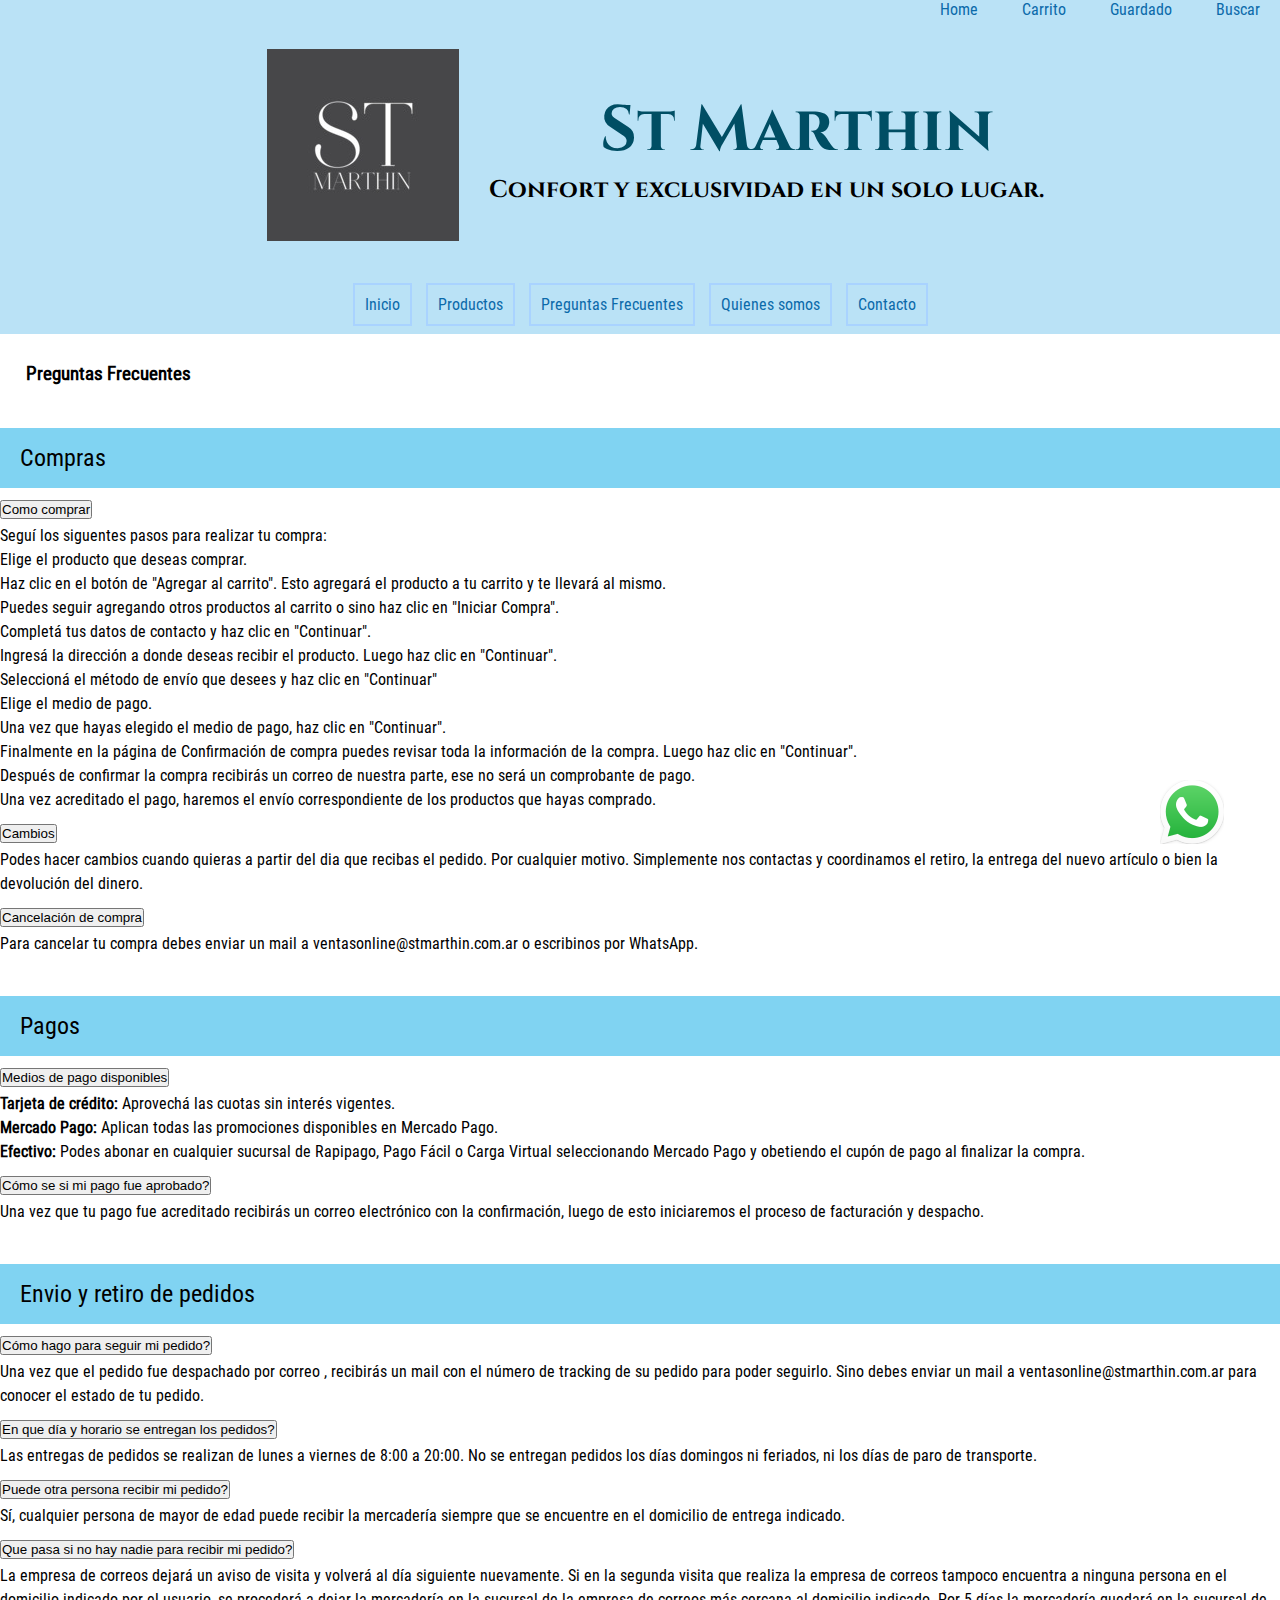
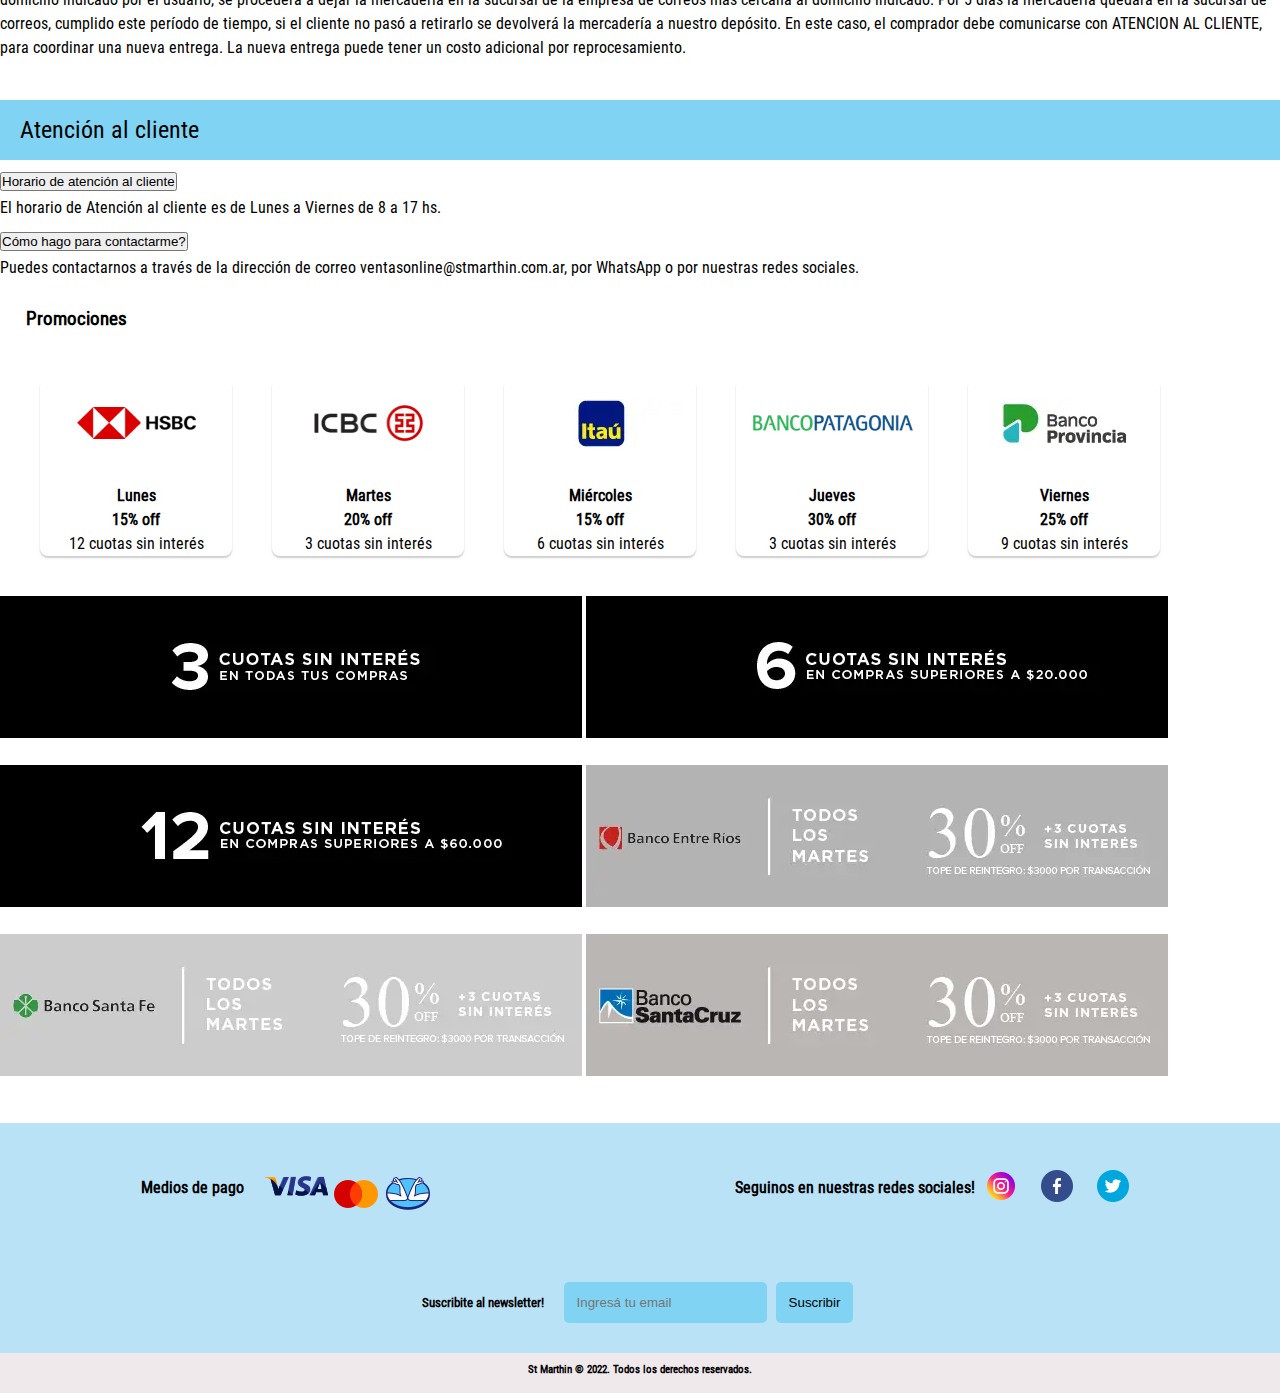
<file: pages/Preguntas frecuentes.html>
<!DOCTYPE html>
<html lang="en">

<head>
    <meta charset="UTF-8">
    <meta http-equiv="X-UA-Compatible" content="IE=edge">
    <meta name="viewport" content="width=device-width, initial-scale=1.0">
    <link rel="shortcut icon" href="../img/logo_size_invert.jpg">
    <meta name="description" content="Sitio dedicado a la venta de ropa masculina">
    <meta name="keywords"
        content="zapatillas, sneakers, ropa masculina, jeans, ropa, nike, adidas, jordan, venta de ropa, moda, moda masculina">
    <title>Como comprar en St Marthin</title>
    <link href="https://cdn.jsdelivr.net/npm/bootstrap@5.0.2/dist/css/bootstrap.min.css" rel="stylesheet"
        integrity="sha384-EVSTQN3/azprG1Anm3QDgpJLIm9Nao0Yz1ztcQTwFspd3yD65VohhpuuCOmLASjC" crossorigin="anonymous">
    <link rel="stylesheet" href="../css/styles.css">
</head>

<body>

    <section class="primerSeccion">
        <nav class="menu">
            <ul>
                <li> <a href="../index.html">Home</a></li>
                <li>Carrito</li>
                <li>Guardado</li>
                <li>Buscar</li>
            </ul>
        </nav>
        <header class="encabezado">

            <a href="../index.html"><img class="logo" src="../img/logo_size_invert.jpg" alt=" logo st marthin"></a>
            <div>
                <p>
                    <h1>St Marthin</h1>
                </p>
                <p>
                    <h2>Confort y exclusividad en un solo lugar.</h2>
                </p>
            </div>
        </header>
        <nav class="menuPrincipal">
            <ul class="menuprincipal">
                <li class="home"><a href="../index.html">Inicio</a></li>
                <li><a href="../pages/productos.html" target="_blank">Productos</a></li>
                <li> <a href="../pages/Preguntas frecuentes.html" target="_blank">Preguntas Frecuentes</a></li>
                <li> <a href="../pages/quienes somos.html" target="_blank">Quienes somos</a></li>
                <li> <a href="../pages/contacto.html" target="_blank">Contacto</a></li>
            </ul>
        </nav>
    </section>

    <main class="container">

        <h3>Preguntas Frecuentes</h3>

        <div>
            <p class="comprass">Compras</p>

            <div class="accordion accordion-flush" id="accordionFlushExample">
                <div class="accordion-item">
                    <h2 class="accordion-header" id="flush-headingOne">
                        <button class="accordion-button collapsed" type="button" data-bs-toggle="collapse"
                            data-bs-target="#flush-collapseOne" aria-expanded="false" aria-controls="flush-collapseOne">
                            Como comprar
                        </button>
                    </h2>
                    <div id="flush-collapseOne" class="accordion-collapse collapse" aria-labelledby="flush-headingOne"
                        data-bs-parent="#accordionFlushExample">
                        <div class="accordion-body">
                            <div class="lista">
                                <p>Seguí los siguentes pasos para realizar tu compra:</p>

                                <ol>
                                    <li>Elige el producto que deseas comprar.</li>
                                    <li>Haz clic en el botón de "Agregar al carrito". Esto agregará el producto a tu
                                        carrito y te llevará al mismo.</li>
                                    <li>Puedes seguir agregando otros productos al carrito o sino haz clic en "Iniciar
                                        Compra".</li>
                                    <li>Completá tus datos de contacto y haz clic en "Continuar".</li>
                                    <li>Ingresá la dirección a donde deseas recibir el producto. Luego haz clic en
                                        "Continuar".</li>
                                    <li>Seleccioná el método de envío que desees y haz clic en "Continuar"</li>
                                    <li>Elige el medio de pago. </li>
                                    <ul>
                                        <li>Una vez que hayas elegido el medio de pago, haz clic en "Continuar".</li>
                                    </ul>
                                    <li>Finalmente en la página de Confirmación de compra puedes revisar toda la
                                        información de la compra. Luego haz clic en "Continuar".</li>
                                    <li>Después de confirmar la compra recibirás un correo de nuestra parte, ese no será
                                        un comprobante de pago.</li>
                                    <li>Una vez acreditado el pago, haremos el envío correspondiente de los productos
                                        que hayas comprado.
                                    </li>
                                </ol>
                            </div>
                        </div>
                    </div>
                </div>

                <div class="accordion-item">
                    <h2 class="accordion-header" id="flush-headingThree">
                        <button class="accordion-button collapsed" type="button" data-bs-toggle="collapse"
                            data-bs-target="#flush-collapseThree" aria-expanded="false"
                            aria-controls="flush-collapseThree">
                            Cambios
                        </button>
                    </h2>
                    <div id="flush-collapseThree" class="accordion-collapse collapse"
                        aria-labelledby="flush-headingThree" data-bs-parent="#accordionFlushExample">
                        <div class="accordion-body">Podes hacer cambios cuando quieras a partir del dia que recibas el
                            pedido. Por cualquier motivo. Simplemente nos contactas y coordinamos el retiro, la
                            entrega del nuevo artículo o bien la devolución del dinero.</div>
                    </div>
                </div>
                <div class="accordion-item">
                    <h2 class="accordion-header" id="flush-headingFour">
                        <button class="accordion-button collapsed" type="button" data-bs-toggle="collapse"
                            data-bs-target="#flush-collapseFour" aria-expanded="false"
                            aria-controls="flush-collapseFour">
                            Cancelación de compra
                        </button>
                    </h2>
                    <div id="flush-collapseFour" class="accordion-collapse collapse" aria-labelledby="flush-headingFour"
                        data-bs-parent="#accordionFlushExample">
                        <div class="accordion-body">Para cancelar tu compra debes enviar un mail a
                            ventasonline@stmarthin.com.ar o escribinos por WhatsApp.</div>
                    </div>
                </div>
            </div>
        </div>

        <div>
            <p class="comprass">Pagos</p>

            <div class="accordion accordion-flush" id="accordionFlushExample">
                <div class="accordion-item">
                    <h2 class="accordion-header" id="flush-headingFive">
                        <button class="accordion-button collapsed" type="button" data-bs-toggle="collapse"
                            data-bs-target="#flush-collapseFive" aria-expanded="false"
                            aria-controls="flush-collapseFive">
                            Medios de pago disponibles
                        </button>
                    </h2>
                    <div id="flush-collapseFive" class="accordion-collapse collapse" aria-labelledby="flush-headingFive"
                        data-bs-parent="#accordionFlushExample">
                        <div class="accordion-body">
                            <strong>Tarjeta de crédito:</strong> Aprovechá las cuotas sin interés vigentes. <br>
                            <strong>Mercado Pago:</strong> Aplican todas las promociones disponibles en Mercado Pago.
                            <br>
                            <strong>Efectivo:</strong> Podes abonar en cualquier sucursal de Rapipago, Pago Fácil o
                            Carga Virtual
                            seleccionando Mercado Pago y obetiendo el cupón de pago al finalizar la compra.
                        </div>
                    </div>
                </div>
                <div class="accordion-item">
                    <h2 class="accordion-header" id="flush-headingSix">
                        <button class="accordion-button collapsed" type="button" data-bs-toggle="collapse"
                            data-bs-target="#flush-collapseSix" aria-expanded="false" aria-controls="flush-collapseSix">
                            Cómo se si mi pago fue aprobado?
                        </button>
                    </h2>
                    <div id="flush-collapseSix" class="accordion-collapse collapse" aria-labelledby="flush-headingSix"
                        data-bs-parent="#accordionFlushExample">
                        <div class="accordion-body">Una vez que tu pago fue acreditado recibirás un correo electrónico
                            con la confirmación, luego de esto iniciaremos el proceso de facturación y despacho.</div>
                    </div>
                </div>
            </div>
        </div>

        <div>
            <p class="comprass">Envio y retiro de pedidos</p>

            <div class="accordion accordion-flush" id="accordionFlushExample">
                <div class="accordion-item">
                    <h2 class="accordion-header" id="flush-headingSeven">
                        <button class="accordion-button collapsed" type="button" data-bs-toggle="collapse"
                            data-bs-target="#flush-collapseSeven" aria-expanded="false"
                            aria-controls="flush-collapseSeven">
                            Cómo hago para seguir mi pedido?
                        </button>
                    </h2>
                    <div id="flush-collapseSeven" class="accordion-collapse collapse"
                        aria-labelledby="flush-headingSeven" data-bs-parent="#accordionFlushExample">
                        <div class="accordion-body">
                            Una vez que el pedido fue despachado por correo , recibirás un mail con el número de
                            tracking de su pedido para poder seguirlo. Sino debes enviar un mail a ventasonline@stmarthin.com.ar para conocer el estado de tu pedido.
                        </div>
                    </div>
                </div>
                <div class="accordion-item">
                    <h2 class="accordion-header" id="flush-headingEight">
                        <button class="accordion-button collapsed" type="button" data-bs-toggle="collapse"
                            data-bs-target="#flush-collapseEight" aria-expanded="false"
                            aria-controls="flush-collapseEight">
                            En que día y horario se entregan los pedidos?
                        </button>
                    </h2>
                    <div id="flush-collapseEight" class="accordion-collapse collapse"
                        aria-labelledby="flush-headingEight" data-bs-parent="#accordionFlushExample">
                        <div class="accordion-body">Las entregas de pedidos se realizan de lunes a viernes de 8:00 a
                            20:00. No se entregan pedidos los días domingos ni feriados, ni los días de paro de
                            transporte.</div>
                    </div>
                </div>
                <div class="accordion-item">
                    <h2 class="accordion-header" id="flush-headingNine">
                        <button class="accordion-button collapsed" type="button" data-bs-toggle="collapse"
                            data-bs-target="#flush-collapseNine" aria-expanded="false"
                            aria-controls="flush-collapseNine">
                            Puede otra persona recibir mi pedido?
                        </button>
                    </h2>
                    <div id="flush-collapseNine" class="accordion-collapse collapse" aria-labelledby="flush-headingNine"
                        data-bs-parent="#accordionFlushExample">
                        <div class="accordion-body">Sí, cualquier persona de mayor de edad puede recibir la mercadería
                            siempre que se encuentre en el domicilio de entrega indicado.</div>
                    </div>
                </div>
                <div class="accordion-item">
                    <h2 class="accordion-header" id="flush-headingTen">
                        <button class="accordion-button collapsed" type="button" data-bs-toggle="collapse"
                            data-bs-target="#flush-collapseTen" aria-expanded="false" aria-controls="flush-collapseTen">
                            Que pasa si no hay nadie para recibir mi pedido?
                        </button>
                    </h2>
                    <div id="flush-collapseTen" class="accordion-collapse collapse" aria-labelledby="flush-headingTen"
                        data-bs-parent="#accordionFlushExample">
                        <div class="accordion-body">La empresa de correos dejará un aviso de visita y volverá al día
                            siguiente nuevamente. Si en la segunda visita que realiza la empresa de correos tampoco
                            encuentra a ninguna persona en el domicilio indicado por el usuario, se procederá a dejar la
                            mercadería en la sucursal de la empresa de correos más cercana al domicilio indicado. Por 5
                            días la mercadería quedará en la sucursal de correos, cumplido este período de tiempo, si el
                            cliente no pasó a retirarlo se devolverá la mercadería a nuestro depósito. En este caso, el
                            comprador debe comunicarse con ATENCION AL CLIENTE, para coordinar una nueva entrega. La
                            nueva entrega puede tener un costo adicional por reprocesamiento.</div>
                    </div>
                </div>
            </div>
        </div>

        <div>
            <p class="comprass">Atención al cliente</p>

            <div class="accordion accordion-flush" id="accordionFlushExample">
                <div class="accordion-item">
                    <h2 class="accordion-header" id="flush-headingEleven">
                        <button class="accordion-button collapsed" type="button" data-bs-toggle="collapse"
                            data-bs-target="#flush-collapseEleven" aria-expanded="false"
                            aria-controls="flush-collapseEleven">
                            Horario de atención al cliente
                        </button>
                    </h2>
                    <div id="flush-collapseEleven" class="accordion-collapse collapse"
                        aria-labelledby="flush-headingEleven" data-bs-parent="#accordionFlushExample">
                        <div class="accordion-body">
                            El horario de Atención al cliente es de Lunes a Viernes de 8 a 17 hs.
                        </div>
                    </div>
                </div>
                <div class="accordion-item">
                    <h2 class="accordion-header" id="flush-headingTwelve">
                        <button class="accordion-button collapsed" type="button" data-bs-toggle="collapse"
                            data-bs-target="#flush-collapseTwelve" aria-expanded="false"
                            aria-controls="flush-collapseTwelve">
                            Cómo hago para contactarme?
                        </button>
                    </h2>
                    <div id="flush-collapseTwelve" class="accordion-collapse collapse"
                        aria-labelledby="flush-headingTwelve" data-bs-parent="#accordionFlushExample">
                        <div class="accordion-body">Puedes contactarnos a través de la dirección de correo
                            ventasonline@stmarthin.com.ar, por WhatsApp o por nuestras redes sociales.</div>
                    </div>
                </div>
            </div>
        </div>

        <section>
            <h3>Promociones</h3>

            <div class="promos">
                <div class="promosBanco">
                    <img src="../img/bancohsbc.webp" alt="bancohsbc">
                    <h4>Lunes</h4>
                    <p><strong>15% off</strong></p>
                    <p>12 cuotas sin interés </p>
                </div>

                <div class="promosBanco">
                    <img src="../img/bancoicbc.webp" alt="bancoicbc">
                    <h4>Martes</h4>
                    <p><strong>20% off</strong></p>
                    <p>3 cuotas sin interés</p>
                </div>

                <div class="promosBanco">
                    <img src="../img/bancoitau.webp" alt="bancoitau">
                    <h4>Miércoles</h4>
                    <p><strong>15% off</strong></p>
                    <p>6 cuotas sin interés</p>
                </div>

                <div class="promosBanco">
                    <img src="../img/bancopatagonia.webp" alt="patagonia">
                    <h4>Jueves</h4>
                    <p><strong>30% off</strong></p>
                    <p>3 cuotas sin interés</p>
                </div>

                <div class="promosBanco">
                    <img src="../img/bancoprov.webp" alt="provincia">
                    <h4>Viernes</h4>
                    <p><strong>25% off</strong></p>
                    <p>9 cuotas sin interés</p>
                </div>

                <div class="container">
                    <img src="/img/promo5.webp" alt="promos">
                    <img src="/img/promo6.webp" alt="promos">
                    <img src="/img/promo7.webp" alt="promos">
                    <img src="/img/promo8.webp" alt="promos">
                    <img src="/img/promo9.webp" alt="promos">
                    <img src="/img/promo10.webp" alt="promos">
    
                </div>
            </div>

        </section>




    </main>

    <footer>
        <div class="pagos">
            <h4>Medios de pago</h4>
            <div class="iconoss">
                <img src="../img/visa.png" alt="visa">
                <img src="../img/mastercard (1).png" alt="mastercard">
                <img src="../img/mercadopago.png" alt="mercadopago">
            </div>
        </div>


        <div class="redes">
            <h4>Seguinos en nuestras redes sociales!</h4>
            <div class="iconos">
                <a href="https://www.instagram.com" target="blank"> <img src="../img/instagram32px.png"
                        alt="instagram"></a>
                <a href="https://www.facebook.com" target="blank"><img src="../img/facebook32px.png" alt="facebook"></a>
                <a href="https://twitter.com" target="blank"><img src="../img/twitter32px.png" alt="twitter"></a>
            </div>
        </div>

        <div class="newslatter">
            <p>
                <h5>Suscribite al newsletter! </h5>
            </p>
            <div><input class="inputNews" type="email" placeholder="Ingresá tu email">
                <button class="news" type="submit"> Suscribir </button></div>
        </div>



        <div class="derechos">
            <h6>
                St Marthin © 2022. Todos los derechos reservados.
            </h6>
        </div>

        <div class="whatsapp">
            <a class="boton" href="https://www.whatsapp.com/?lang=es" target="_blank">
                <img src="/img/whatsapp (3).png" alt="wpp">
            </a>
        </div>
    </footer>


    <script src="https://cdn.jsdelivr.net/npm/bootstrap@5.0.2/dist/js/bootstrap.bundle.min.js"
        integrity="sha384-MrcW6ZMFYlzcLA8Nl+NtUVF0sA7MsXsP1UyJoMp4YLEuNSfAP+JcXn/tWtIaxVXM" crossorigin="anonymous">
    </script>

</body>

</html>
</file>
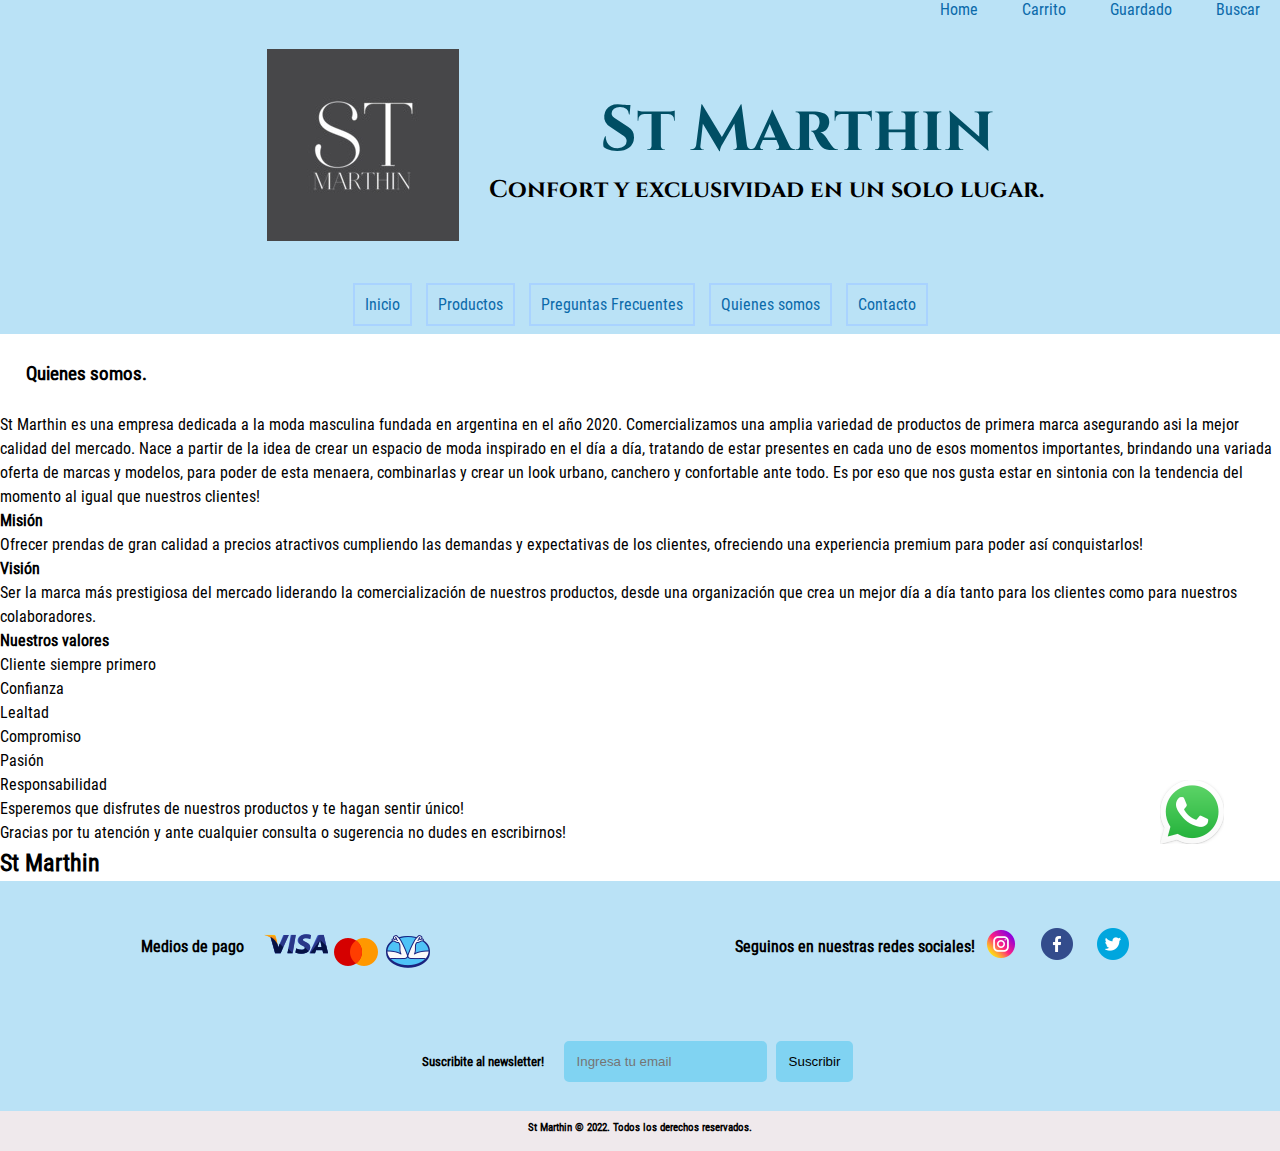
<file: pages/quienes somos.html>
<!DOCTYPE html>
<html lang="en">

<head>
    <meta charset="UTF-8">
    <meta http-equiv="X-UA-Compatible" content="IE=edge">
    <meta name="viewport" content="width=device-width, initial-scale=1.0">
    <link rel="shortcut icon" href="../img/logo_size_invert.jpg">
    <meta name="description" content="Sitio dedicado a la venta de ropa masculina">
    <meta name="keywords"
        content=" informacion, quienes sosmos, zapatillas, sneakers, ropa masculina, jeans, ropa, nike, adidas, jordan, venta de ropa, moda, moda masculina">
    <title>Quienes somos</title>
    <link href="https://cdn.jsdelivr.net/npm/bootstrap@5.0.2/dist/css/bootstrap.min.css" rel="stylesheet"
        integrity="sha384-EVSTQN3/azprG1Anm3QDgpJLIm9Nao0Yz1ztcQTwFspd3yD65VohhpuuCOmLASjC" crossorigin="anonymous">
    <link rel="stylesheet" href="../css/styles.css">

</head>

<body>

    <section class="primerSeccion">
        <nav class="menu">
            <ul>
                <li> <a href="../index.html">Home</a></li>
                <li>Carrito</li>
                <li>Guardado</li>
                <li>Buscar</li>
            </ul>
        </nav>
        <header class="encabezado">

            <a href="../index.html"><img class="logo" src="../img/logo_size_invert.jpg" alt="logo st marthin"></a>
            <div>
                <p>
                    <h1>St Marthin</h1>
                </p>
                <p>
                    <h2>Confort y exclusividad en un solo lugar.</h2>
                </p>
            </div>
        </header>
        <nav class="menuPrincipal">
            <ul class="menuprincipal">
                <li class="home"><a href="../index.html">Inicio</a></li>
                <li><a href="../pages/productos.html" target="_blank">Productos</a></li>
                <li> <a href="../pages/Preguntas frecuentes.html" target="_blank">Preguntas Frecuentes</a></li>
                <li> <a href="../pages/quienes somos.html" target="_blank">Quienes somos</a></li>
                <li> <a href="../pages/contacto.html" target="_blank">Contacto</a></li>
            </ul>
        </nav>
    </section>

    <main class="texto container">
        <h3>Quienes somos.</h3>



        <p> St Marthin es una empresa dedicada a la moda masculina fundada en argentina en el año 2020. Comercializamos
            una amplia variedad de productos de primera marca asegurando asi la mejor calidad del mercado. Nace a partir
            de la idea de crear un espacio de moda inspirado en el día a día, tratando de estar presentes en cada uno de
            esos momentos importantes, brindando una variada oferta de marcas y modelos, para poder de esta menaera,
            combinarlas y crear un look urbano, canchero y confortable ante todo. Es por eso que nos gusta estar en
            sintonia con la tendencia del momento al igual que nuestros clientes!</p>

        <p>
            <h4>
                Misión
            </h4>
            Ofrecer prendas de gran calidad a precios atractivos cumpliendo las demandas y expectativas de los clientes,
            ofreciendo una experiencia premium para poder así conquistarlos!
        </p>

        <p>
            <h4>
                Visión
            </h4>

            Ser la marca más prestigiosa del mercado liderando la comercialización de nuestros productos, desde una organización que crea un mejor día a día tanto para los clientes como para nuestros colaboradores.
        </p>

        <p>
            <h4>
                Nuestros valores
            </h4>

            <ul>
                <li>Cliente siempre primero</li>
                <li>Confianza</li>
                <li>Lealtad</li>
                <li>Compromiso</li>
                <li>Pasión</li>
                <li>Responsabilidad</li>
            </ul>
        </p>

        <p>
            Esperemos que disfrutes de nuestros productos y te hagan sentir único!</p>

        <p>Gracias por tu atención y ante cualquier consulta o sugerencia no dudes en escribirnos!</p>

        <h2>St Marthin</h2>

    </main>

    <footer>
        <div class="pagos">
            <h4>Medios de pago</h4>
            <div class="iconoss">
                <img src="../img/visa.png" alt="visa">
                <img src="../img/mastercard (1).png" alt="mastercard">
                <img src="../img/mercadopago.png" alt="mercadopago">
            </div>
        </div>


        <div class="redes">
            <h4>Seguinos en nuestras redes sociales!</h4>
            <div class="iconos">
                <a href="https://www.instagram.com" target="blank"> <img src="../img/instagram32px.png"
                        alt="instagram"></a>
                <a href="https://www.facebook.com" target="blank"><img src="../img/facebook32px.png" alt="facebook"></a>
                <a href="https://twitter.com" target="blank"><img src="../img/twitter32px.png" alt="twitter"></a>
            </div>
        </div>

        <div class="newslatter">
            <p>
                <h5>Suscribite al newsletter! </h5>
            </p>
            <div><input class="inputNews" type="email" placeholder="Ingresa tu email">
                <button class="news" type="submit"> Suscribir </button></div>
        </div>


        <div class="derechos">
            <h6>
                St Marthin © 2022. Todos los derechos reservados.
            </h6>
        </div>
        <div class="whatsapp">
            <a class="boton" href="https://www.whatsapp.com/?lang=es" target="_blank">
                <img src="/img/whatsapp (3).png" alt="wpp">
            </a>
        </div>

    </footer>



    <script src="https://cdn.jsdelivr.net/npm/bootstrap@5.0.2/dist/js/bootstrap.bundle.min.js"
        integrity="sha384-MrcW6ZMFYlzcLA8Nl+NtUVF0sA7MsXsP1UyJoMp4YLEuNSfAP+JcXn/tWtIaxVXM" crossorigin="anonymous">
    </script>

</body>

</html>
</file>
<file: css/styles.css>
* {
  margin: 0;
  padding: 0;
  box-sizing: border-box;
}

footer {
  height: auto;
  background-color: #bae2f6;
  font-family: Roboto-Regular;
  display: grid;
  grid-template-areas: "pagos redes"
    "newslatter newslatter"
    "derechos derechos";
}

footer .pagos {
  height: 130px;
  grid-area: pagos;
  display: flex;
  justify-content: center;
  align-items: center;
}

footer .pagos .iconoss {
  padding: 20px;
}

footer .pagos .iconoss :hover {
  transform: scale(1.25);
}

footer .redes {
  height: 130px;
  grid-area: redes;
  display: flex;
  justify-content: center;
  align-items: center;
}

footer .redes .iconos a {
  padding: 10px;
}

footer .redes .iconos a :hover {
  transform: scale(1.25);
}

footer .newslatter {
  width: 100%;
  height: 100px;
  grid-area: newslatter;
  display: flex;
  justify-content: center;
  align-items: center;
}

footer .newslatter .news,
footer .newslatter .inputNews {
  background-color: #80d3f2;
  height: 50%;
  margin-right: 5px;
  border: 3px solid #80d3f2;
  border-radius: 5px;
  padding: 10px;
}

footer .newslatter h5 {
  margin-right: 20px;
}

footer .derechos {
  background-color: #EFE9EC;
  width: 100%;
  height: 40px;
  padding: 10px;
  display: flex;
  justify-content: center;
  grid-area: derechos;
}

.primerSeccion {
  background-color: #bae2f6;
  width: auto;
}

.primerSeccion .encabezado {
  width: auto;
  height: auto;
  display: flex;
  flex-direction: row;
  justify-content: center;
  align-items: center;
}

.primerSeccion .encabezado h1 {
  color: #004E64;
  font-size: 400%;
  font-family: Cinzel;
  margin-left: 20%;
}

.primerSeccion .encabezado h2 {
  font-family: Cinzel;
}

.primerSeccion .logo {
  width: auto;
  padding: 30px 30px 30px 30px;
}

.primerSeccion .oferta {
  width: 100%;
  height: 50px;
  display: flex;
  padding-top: 10px;
  justify-content: center;
  align-items: center;
  font-family: Roboto-Regular;
  font-size: 1.5rem;
}

.primerSeccion .oferta div {
  display: inline-block;
  margin: 0 0.5rem;
  animation: heartBeat;
  animation-duration: 2s;
  animation-iteration-count: infinite;
}

.primerSeccion .menu {
  height: 100%;
  display: flex;
  justify-content: flex-end;
  align-items: center;
}

.primerSeccion .menu li {
  display: inline;
  padding: 10px 10px 10px 10px;
  margin: 10px 10px 10px 10px;
  font-family: Roboto-Regular;
  color: #0b6aaa;
}

.primerSeccion .menu li a {
  color: #0b6aaa;
}

.primerSeccion .menuPrincipal {
  display: flex;
  flex-direction: row;
  justify-content: center;
}

.primerSeccion .menuPrincipal .menuprincipal {
  padding: 20px;
  text-align: center;
}

.primerSeccion .menuPrincipal .menuprincipal li {
  display: inline;
  padding: 10px;
  margin: 5px 5px 5px 5px;
  border: 2px solid #A9D3FF;
}

.primerSeccion .menuPrincipal .menuprincipal li a {
  color: #0b6aaa;
}

.primerSeccion .menuPrincipal .menuprincipal :hover {
  border-radius: 5px;
  background-image: linear-gradient(to left, white, #C4DCE9);
}

@media screen and (max-width: 720px) {
  * {
    margin: 0;
    padding: 0;
    box-sizing: border-box;
  }

  body .primerSeccion {
    width: auto;
  }

  body .primerSeccion .oferta {
    display: none;
  }

  body .primerSeccion .menu {
    justify-content: center;
  }

  body .primerSeccion .menu ul {
    padding: 0px;
    margin-top: 20px;
  }

  body .primerSeccion .menu ul a {
    text-decoration: none;
    color: #0b6aaa;
  }

  body .primerSeccion .encabezado {
    text-align: center;
    flex-direction: column;
    flex-wrap: wrap;
  }

  body .primerSeccion .encabezado .logo {
    height: 80%;
    width: 80%;
  }

  body .primerSeccion .encabezado h1 {
    margin: 0px;
    font-size: 40px;
  }

  body .primerSeccion .encabezado h2 {
    font-size: 18px;
  }

  body .primerSeccion .menuprincipal {
    width: 100%;
    display: flex;
    justify-content: center;
    flex-wrap: nowrap;
  }

  body .primerSeccion .menuprincipal li a {
    color: #0b6aaa;
    height: 100%;
    display: flex;
    flex-direction: column;
    justify-content: center;
    align-items: center;
  }

  body .primerSeccion .menuprincipal .home {
    display: none;
  }

  body .container {
    width: auto;
  }

  body .container .link {
    width: auto;
  }

  body .container .link .cambio {
    width: auto;
    height: auto;
  }

  body .container .link .cambio div {
    height: 100%;
  }

  body .container .link .cambio div h5 {
    font-size: 15px;
    text-align: center;
    margin: 8px 0px;
  }

  body .container .ofert {
    width: 100%;
    height: 100%;
  }

  body .container .ofert .gird {
    width: 100%;
    height: 100%;
    display: flex;
    flex-direction: column;
    justify-content: center;
    align-items: center;
  }

  body .container .ofert .gird .posi1 {
    width: auto;
    padding: 0px;
    display: flex;
    justify-content: center;
    flex-direction: column;
    align-items: center;
  }

  body .container .ofert .gird .posi1 img {
    width: 100%;
  }

  body .container .ofert .gird .posi2 {
    width: 100%;
    padding: 0%;
    display: flex;
    flex-direction: column;
    flex-wrap: nowrap;
    justify-content: center;
    align-items: center;
  }

  body .container .ofert .gird .posi2 img {
    width: 100%;
    margin-top: 15%;
  }

  body .container .ofertt {
    width: 100%;
  }

  body .container .ofertt .posi4 {
    display: flex;
    flex-direction: column;
    justify-content: center;
    align-items: center;
  }

  body .container .ofertt .posi4 img {
    width: 100%;
  }

  body .container .completa {
    width: 100%;
    display: flex;
    flex-direction: column;
    justify-content: space-evenly;
  }

  body .container .completa a {
    margin: 10px;
  }

  body .container .completa a img {
    width: 100%;
  }

  body section .promos {
    display: flex;
    justify-content: center;
    flex-wrap: wrap;
  }

  body section .promos .promosBanco {
    width: 60%;
  }

  body section .promos .promosBanco img {
    width: 100%;
  }

  body section .promos .container {
    width: 100%;
  }

  body section .promos .container img {
    width: 100%;
  }

  body footer {
    width: auto;
    display: flex;
    flex-direction: column;
    grid-template-areas: "pagos"
      "redes"
      "derechos"
      "newslatter";
  }

  body footer .pagos {
    height: 100%;
    grid-area: pagos;
    display: flex;
    flex-direction: column;
    justify-content: center;
    align-items: center;
  }

  body footer .pagos h4 {
    margin-top: 30px;
  }

  body footer .pagos .iconoss {
    padding: 0px;
  }

  body footer .pagos .iconoss img {
    margin: 0px 10px;
  }

  body footer .redes {
    height: 100%;
    grid-area: redes;
    display: flex;
    flex-direction: column;
    justify-content: center;
    align-items: center;
  }

  body footer .redes .iconos {
    margin-top: 10px;
  }

  body footer .derechos {
    background-color: #EFE9EC;
    width: 100%;
    padding: 10px;
    display: flex;
    justify-content: center;
    grid-area: derechos;
  }

  body footer .newslatter {
    height: 100%;
    grid-area: newslatter;
    display: flex;
    flex-direction: column;
    justify-content: center;
  }

  body footer .newslatter div {
    height: 100%;
    margin-bottom: 20px;
  }

  body footer .newslatter div h5 {
    margin: 0px;
  }

  body footer .newslatter div .news,
  body footer .newslatter div .inputNews {
    height: 100%;
  }

  body footer .whatsapp {
    position: relative;
  }

  body footer .boton {
    width: 40px;
    height: 40px;
    position: fixed;
    bottom: 40px;
    right: 40px;
    border-radius: 50px;
  }

  body .lista {
    margin: 30px;
    text-align: justify;
  }

  body .texto {
    margin: 30px;
  }

  body h3 {
    text-align: center;
  }

  body h2 {
    text-align: center;
  }

  body .contacto {
    width: 100%;
  }

  body .contacto .inputContainer {
    width: 100%;
  }
}

@font-face {
  /* una esta fuente es para el header*/
  font-family: MarcellusSc-Regular;
  src: url(../fonts/MarcellusSC-Regular.ttf);
}

@font-face {
  font-family: Cinzel;
  src: url(../fonts/Cinzel.ttf);
}

/*estas fuentes son para el resto de la pagina combinando sus variantes*/
@font-face {
  font-family: Roboto-Italic;
  src: url(../fonts/Roboto-Italic.ttf);
}

@font-face {
  font-family: Roboto-LightItalic;
  src: url(../fonts/Roboto-LightItalic.ttf);
}

@font-face {
  font-family: Roboto-Light;
  src: url(../fonts/Roboto-Light.ttf);
}

@font-face {
  font-family: Roboto-Regular;
  src: url(../fonts/Roboto-Regular.ttf);
}

body {
  background-color: #ffffff;
  width: auto;
  font-family: Roboto-Regular;
}

body nav {
  font-family: Roboto-Regular;
}

body a {
  text-decoration: none;
}

body h3 {
  font-family: Roboto-Regular;
  margin: 2%;
}

body main {
  font-family: Roboto-Regular;
  text-align: left;
  line-height: 1.5;
}

body h4 {
  display: block;
}

body .whatsapp {
  position: relative;
}

body .boton {
  width: 80px;
  height: 80px;
  position: fixed;
  bottom: 40px;
  right: 40px;
  border-radius: 50px;
}

body .titulo {
  margin-top: 40px;
  border-bottom: #b1e2f4 6px solid;
}

body .slider {
  padding: 2%;
  width: 95%;
  margin: auto;
  overflow: hidden;
}

body .slider ul {
  width: 300%;
  display: flex;
  padding: 0;
  animation: cambio 10s infinite;
  animation-direction: alternate;
}

body .slider li {
  width: 100%;
  list-style: none;
}

body .slider img {
  width: 100%;
}

@keyframes cambio {
  0% {
    margin-left: 0;
  }

  30% {
    margin-left: 0;
  }

  35% {
    margin-left: -100%;
  }

  65% {
    margin-left: -100%;
  }

  70% {
    margin-left: -200%;
  }

  100% {
    margin-left: -200%;
  }
}

body .link {
  text-decoration: none;
}

body .link .cambio {
  display: flex;
  flex-direction: row;
  justify-content: center;
  height: 100px;
  align-items: center;
}

body .link .cambio div {
  display: flex;
  justify-content: center;
  align-items: center;
  background-color: #b1e2f4;
  margin-top: 20px;
  text-align: center;
  width: 100%;
  height: 80%;
}

body .link .cambio div p {
  padding-top: 15px;
}

body .link .cambio div h5 {
  color: #0b6aaa;
}

body .ofert .gird {
  margin-top: 30px;
  display: grid;
  grid-template-areas: "posi1 posi2 ";
}

body .ofert .gird .posi1 {
  padding-left: 13%;
  grid-area: posi1;
}

body .ofert .gird .posi1 a {
  transition: all 5s;
}

body .ofert .gird .posi1 a :hover {
  box-shadow: 10px 10px 10px rgba(0, 0, 0, 0.2);
}

body .ofert .gird .posi2 {
  padding-right: 7%;
  grid-area: posi2;
  display: grid;
  grid-template-areas: "ofer2 ofer3"
    "ofer4 ofer5";
}

body .ofert .gird .posi2 .photo {
  display: flex;
  flex-direction: column;
  justify-content: center;
  align-items: center;
}

body .ofert .gird .posi2 .photo a {
  text-decoration: none;
  color: black;
}

body .ofert .gird .posi2 h5 {
  text-align: center;
}

body .ofert .gird .posi2 h6 {
  padding-top: 5px;
  text-align: center;
}

body .posi4 {
  display: flex;
  justify-content: space-evenly;
  display: grid;
  grid-template-areas: "ofer7 ofer8"
    "ofer9 ofer10"
    "ofer11 ofer12";
}

body .posi4 div {
  padding-top: 20px;
}

body .posi4 div a {
  transition: all 5s;
}

body .posi4 div a :hover {
  box-shadow: 10px 10px 10px rgba(0, 0, 0, 0.2);
}

body .completa {
  display: flex;
  flex-direction: row;
  justify-content: space-evenly;
}

body .completa a {
  transition: all 5s;
}

body .completa a :hover {
  box-shadow: 10px 10px 10px rgba(0, 0, 0, 0.2);
}

body .containerr {
  width: 100%;
  max-width: 1200px;
  display: flex;
  flex-wrap: wrap;
  justify-content: center;
  margin: auto;
}

body .containerr .card {
  width: 330px;
  height: 430px;
  background-color: #d7ecfa;
  border-radius: 8px;
  box-shadow: 0 2px 2px rgba(0, 0, 0, 0.2);
  margin: 20px;
  text-align: center;
  transition: all 0.25s;
  display: flex;
  flex-direction: column;
  justify-content: center;
  align-items: center;
}

body .containerr .card img {
  width: 60%;
}

body .containerr .card h4 {
  font-weight: 600;
  background-color: #80d3f2;
  margin-top: 10px;
  width: 100%;
}

body .containerr .card p {
  padding: 0 1rem;
  font-size: 16px;
  font-weight: 300;
}

body .containerr .card a {
  margin-bottom: 10px;
  font-weight: 500;
  text-decoration: none;
  color: #3498db;
}

body .containerr .card button {
  background-color: #80d3f2;
  border-radius: 5px;
  border: none;
  padding: 5px;
}

body .containerr .card:hover {
  transform: translateY(-15px);
  box-shadow: 0 12px 16px rgba(0, 0, 0, 0.2);
}

body .comprass {
  display: flex;
  align-items: center;
  height: 60px;
  background-color: #80d3f2;
  font-size: 150%;
  padding-left: 20px;
  margin-top: 40px;
}

body .contacto {
  width: 100%;
  display: flex;
  flex-direction: column;
  justify-content: center;
  align-items: center;
}

body .contacto .inputContainer {
  width: 100%;
}

body .contacto .btn {
  background-color: #80d3f2;
  margin: 2px;
}

body .contacto .caja {
  background-color: #80d3f2;
}

body .contacto .terminos {
  margin-top: 1%;
}

body .contacto .inputs {
  display: flex;
  flex-direction: row;
  justify-content: flex-start;
}

body .promos {
  width: 100%;
  max-width: 1200px;
  display: flex;
  flex-wrap: wrap;
  justify-content: center;
  margin-bottom: 40px;
}

body .promos .promosBanco {
  width: 16%;
  height: 100%;
  background-color: white;
  border-radius: 8px;
  box-shadow: 0 2px 2px rgba(0, 0, 0, 0.2);
  margin: 20px;
  text-align: center;
}

body .promos img {
  margin-top: 20px;
}

body .promos h4 {
  margin-top: 30px;
}

body .promos .promo3 {
  width: 50px;
}

.fondoCeleste {
  background-color: #80d3f2;
}

.qsy {
  width: 100%;
  height: 100%;
}

.tabla {
  width: 100%;
  height: 100%;
  text-align: center;
  margin-bottom: 30px;
}

.tabla thead {
  background-color:#7dcfed;
}

.tabla tbody {
  background-color:#c2e7f4;
}

.tabla th, td {
  padding: 6px;
}

.colorazul {
  background-color: #b0e0f5 !important;
  height: 50%;
  margin-right: 5px;
  /* border: 3px solid #80d3f2; */
  border-radius: 5px;
  padding: 10px;
} 

.botonjs {
  background-color: #85bbf5 ;
  height: 100%;
  margin-right: 5px;
  border: 3px solid #80d3f2;
  border-radius: 5px;
  padding: 10px;
  
}

.restar {
  background-color: rgb(250, 93, 93);
  color: white;
border: 2px solid #85bbf5 ;
}

i {
  margin: 10px;
}


.carritobtn {
  background-color: #99ddf5;
  margin: 10px;
  padding: 8px;
  border-radius: 10px;
  border: none;
}

.btnarray{
  padding: opx;
}

/* .fondorojo{
  background-color: red;
} */

.carrito{
  display: inline;
  text-decoration: none;
}

/* .botonAgregar{
  background-color: red;
} */
</file>
